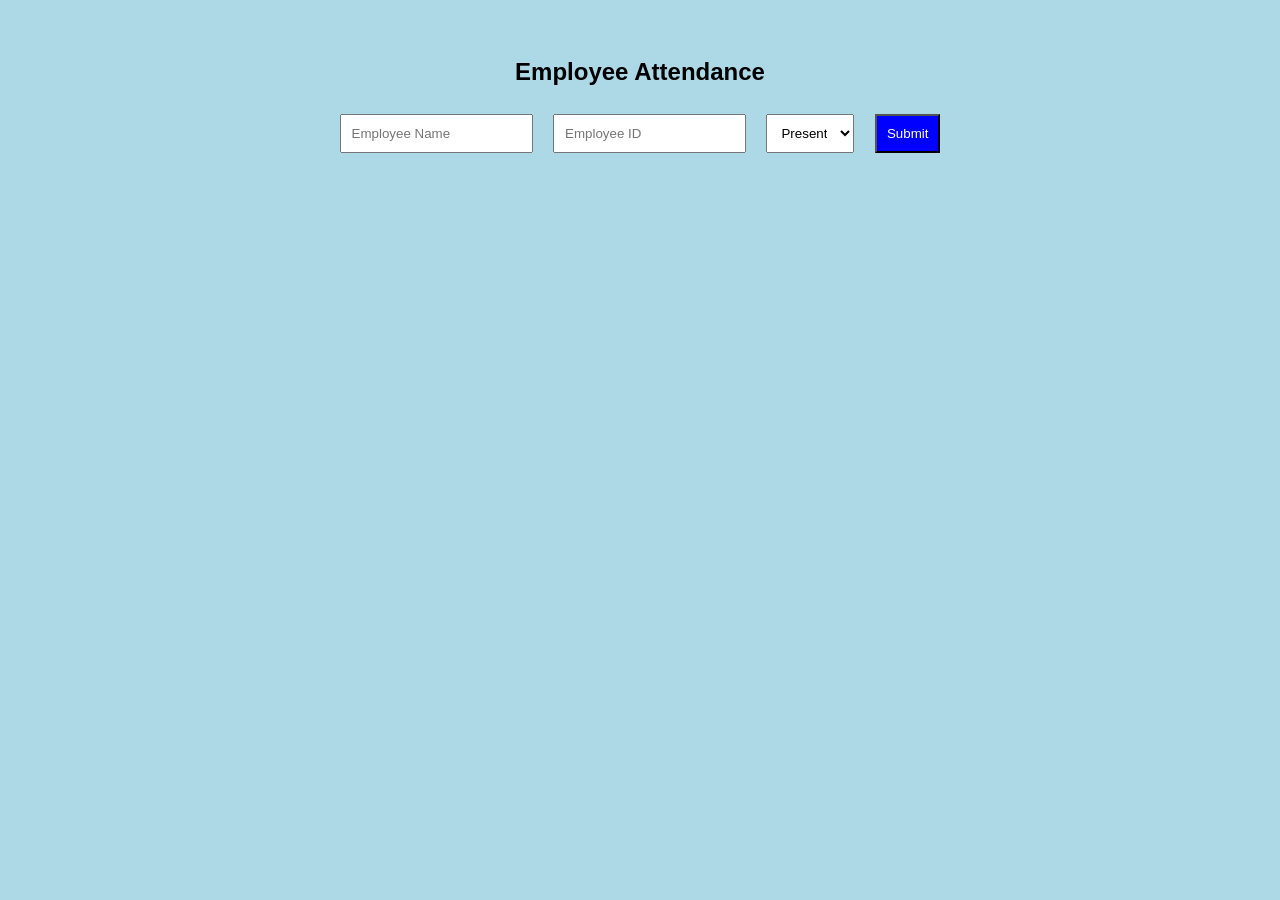
<file: Attendace/index.html>
<!DOCTYPE html>
<html>
<head>
    <title>Employee Attendance</title>
    <link rel="stylesheet" href="style.css">
</head>
<body>
    <h2>Employee Attendance</h2>

    <input id="name" placeholder="Employee Name">
    <input id="id" placeholder="Employee ID">

    <select id="status">
        <option>Present</option>
        <option>Absent</option>
    </select>

    <button onclick="show()">Submit</button>
    <p id="result"></p>

    <script src="script.js"></script>
</body>
</html>
</file>
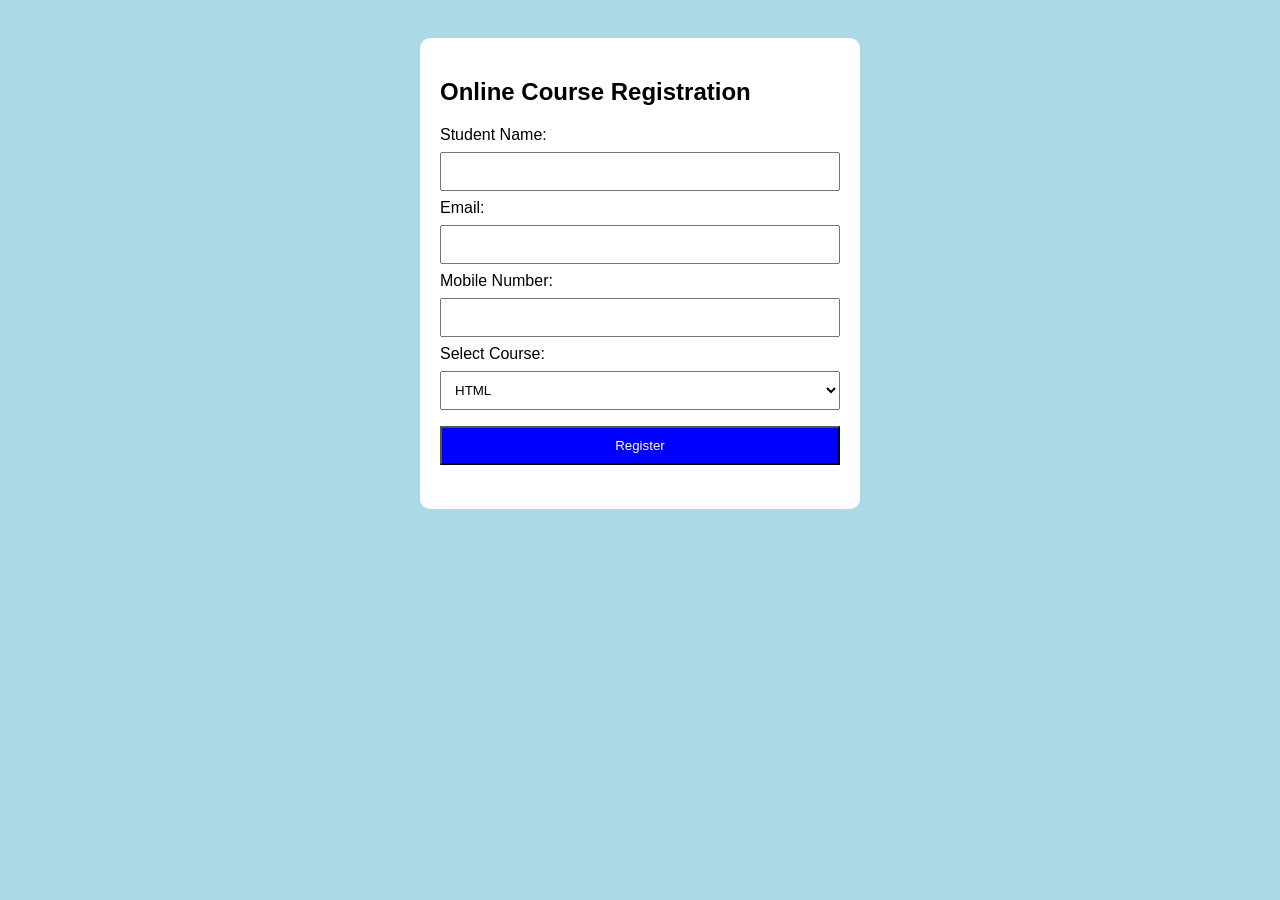
<file: course/index.html>
<!DOCTYPE html>
<html>
<head>
    <title>Course Registration</title>
    <link rel="stylesheet" href="style.css">
</head>

<body>

    <div class="container">

        <h2>Online Course Registration</h2>

        <form id="myForm">

            <label>Student Name:</label>
            <input type="text" id="name" required>

            <label>Email:</label>
            <input type="email" id="email" required>

            <label>Mobile Number:</label>
            <input type="tel" id="mobile" required>

            <label>Select Course:</label>
            <select id="course"  required>
                <option>HTML</option>
                <option>JavaScript</option>
                <option>React</option>
                <option>Node.js</option>
            </select>

            <button type="submit">Register</button>

        </form>

        <p id="result"></p>

    </div>

    <script src="script.js"></script>

</body>
</html>
</file>
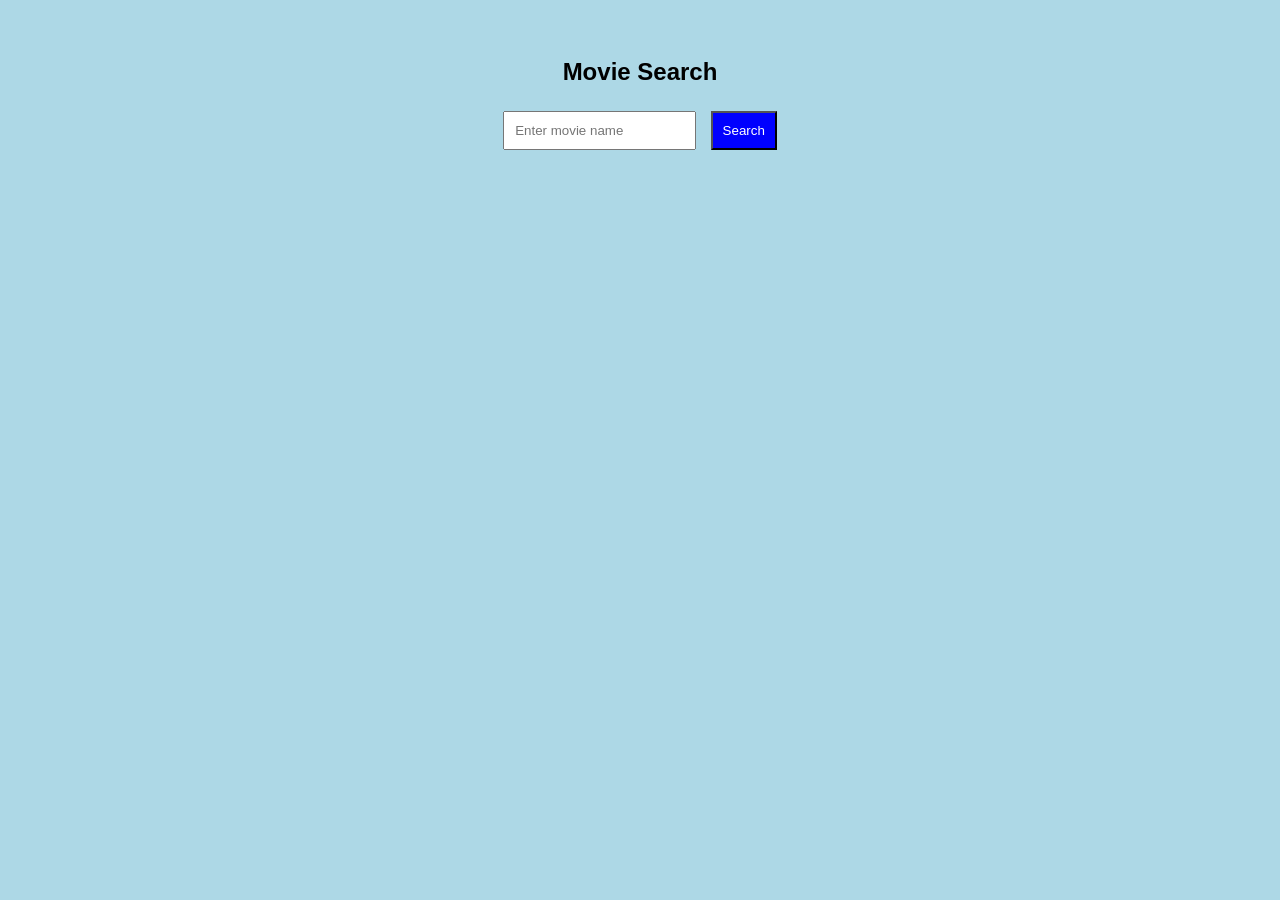
<file: movie api/index.html>
<!DOCTYPE html>
<html>
<head>
    <title>Movie Information</title>
    <link rel="stylesheet" href="style.css">
</head>
<body>
    <h2>Movie Search</h2>

    <input id="movie" placeholder="Enter movie name">
    <button onclick="searchMovie()">Search</button>

    <div id="result"></div>

    <script src="script.js"></script>
</body>
</html>
</file>
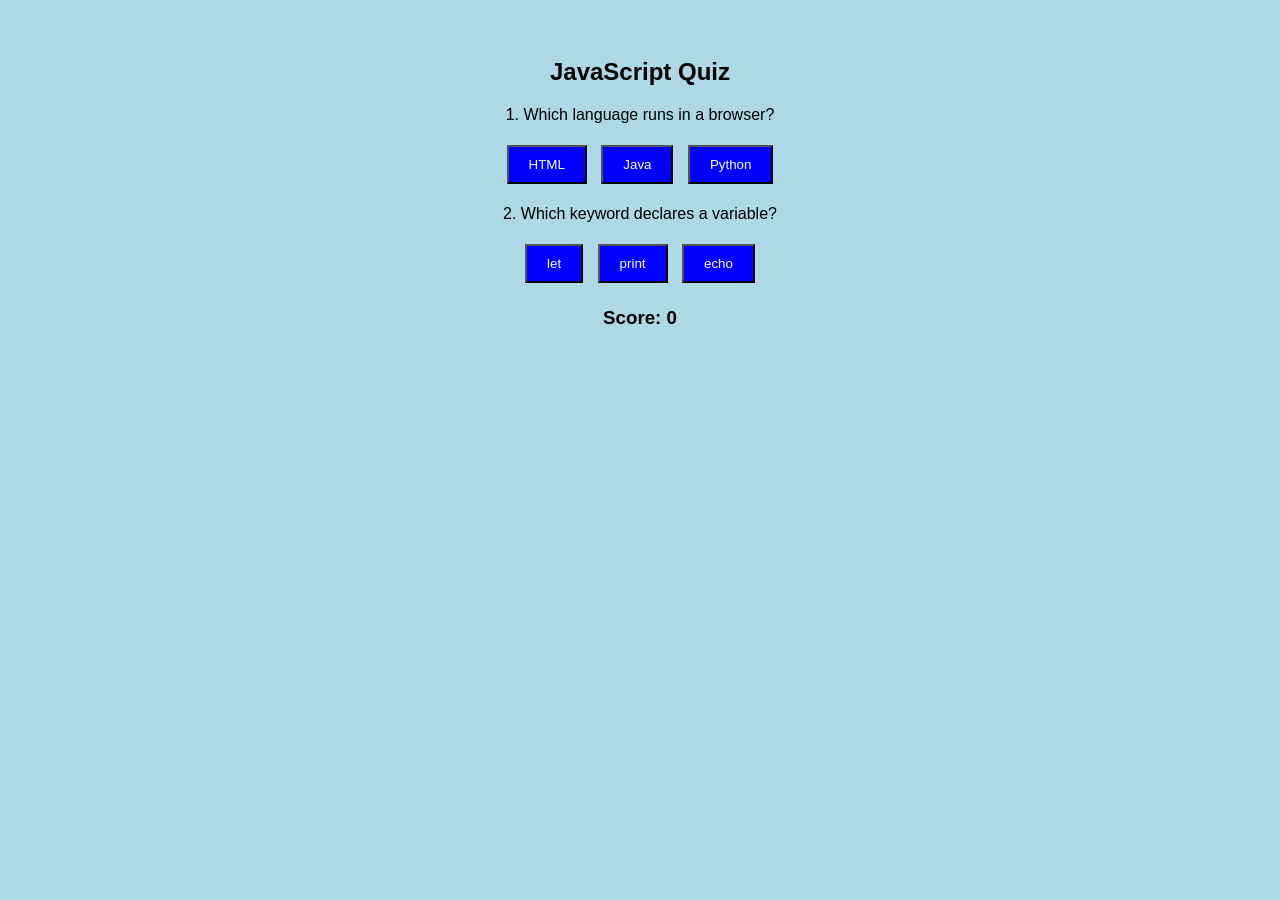
<file: quiz/index.html>
<!DOCTYPE html>
<html>
<head>
    <title>Quiz App</title>
    <link rel="stylesheet" href="style.css">
</head>
<body>
    <h2>JavaScript Quiz</h2>

    <p>1. Which language runs in a browser?</p>
    <button onclick="check('HTML')">HTML</button>
    <button onclick="check('Java')">Java</button>
    <button onclick="check('Python')">Python</button>

    <p>2. Which keyword declares a variable?</p>
    <button onclick="check2('let')">let</button>
    <button onclick="check2('print')">print</button>
    <button onclick="check2('echo')">echo</button>

    <h3 id="result">Score: 0</h3>

    <script src="script.js"></script>
</body>
</html>
</file>
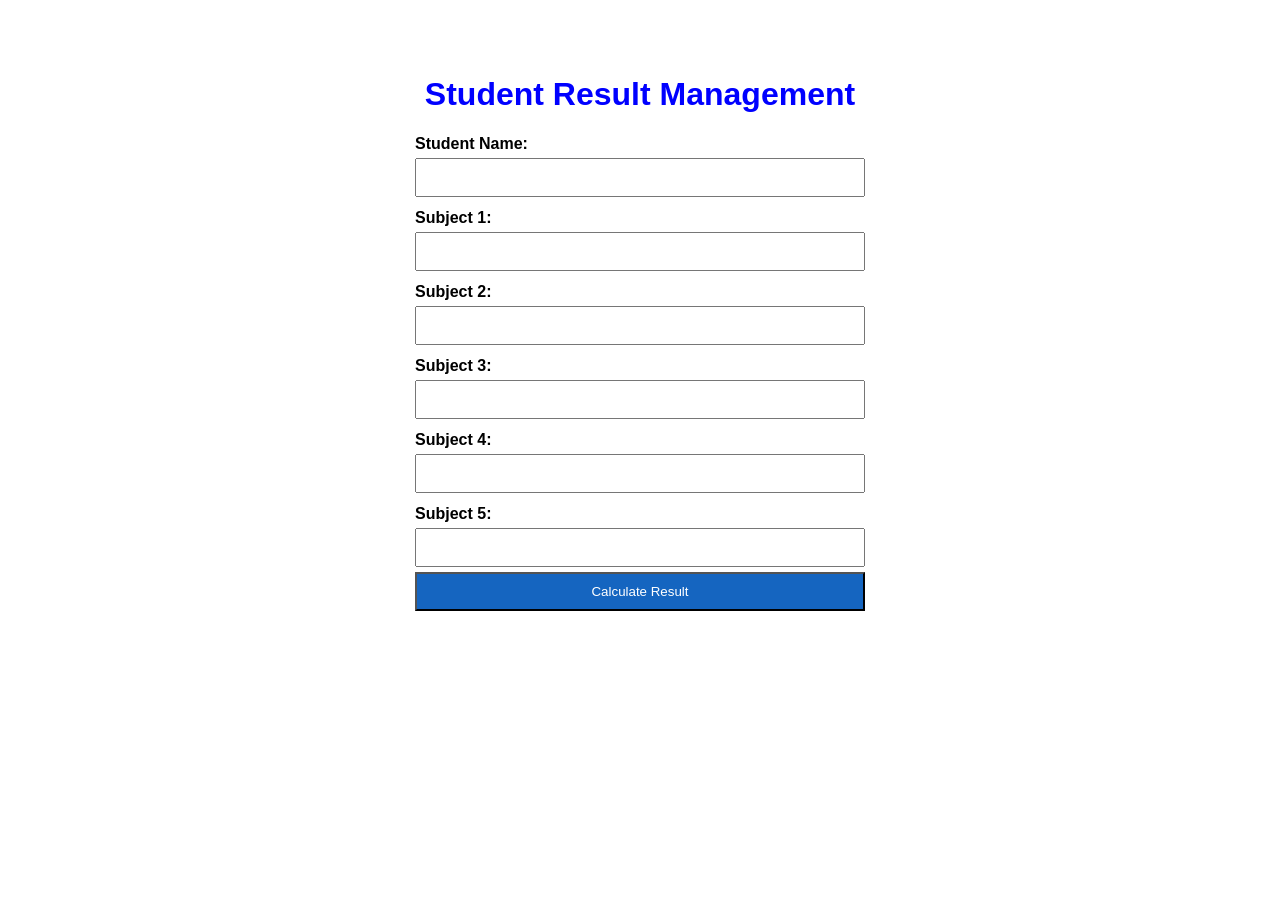
<file: result management/index.html>
<!DOCTYPE html>
<html>
<head>
    <title>Student Result Management</title>
    <link rel="stylesheet" href="style.css">
</head>

<body>

    <div class="container">

        <h1>Student Result Management</h1>

        <form id="resultForm">

            <label>Student Name:</label>
            <input type="text" id="name" required>

            <label>Subject 1:</label>
            <input type="number" id="s1" min="0" max="100" required>

            <label>Subject 2:</label>
            <input type="number" id="s2" min="0" max="100" required>

            <label>Subject 3:</label>
            <input type="number" id="s3" min="0" max="100" required>

            <label>Subject 4:</label>
            <input type="number" id="s4" min="0" max="100" required>

            <label>Subject 5:</label>
            <input type="number" id="s5" min="0" max="100" required>

            <button type="submit">Calculate Result</button>

        </form>

        <div id="result"></div>

    </div>

    <script src="script.js"></script>

</body>
</html>
</file>
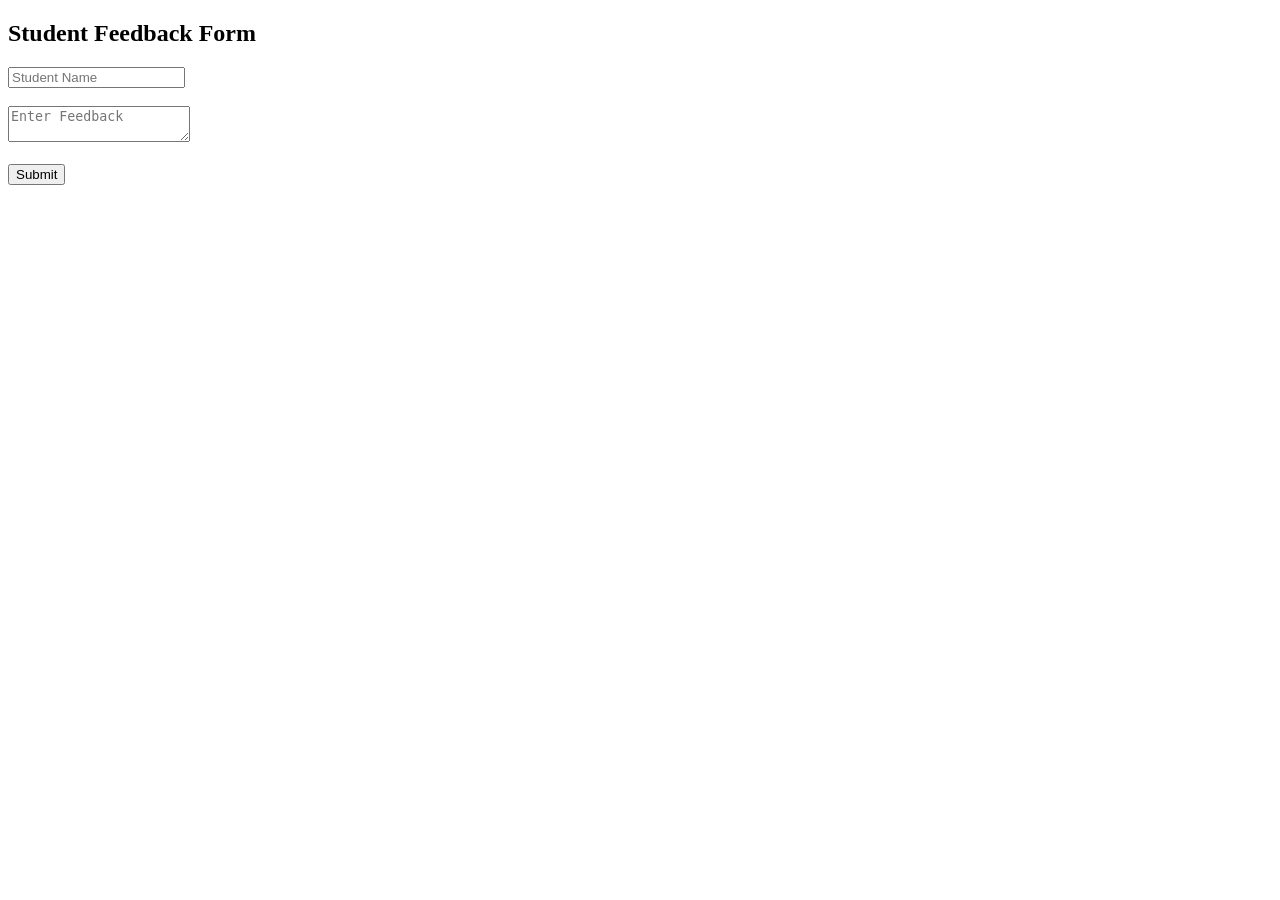
<file: StudentF/index.html>
<!DOCTYPE html>
<html>
<body>
    <h2>Student Feedback Form</h2>

    <form action="/submit" method="POST">
        <input name="name" placeholder="Student Name" required><br><br>
        <textarea name="feedback" placeholder="Enter Feedback" required></textarea><br><br>
        <button>Submit</button>
    </form>
</body>
</html>
</file>
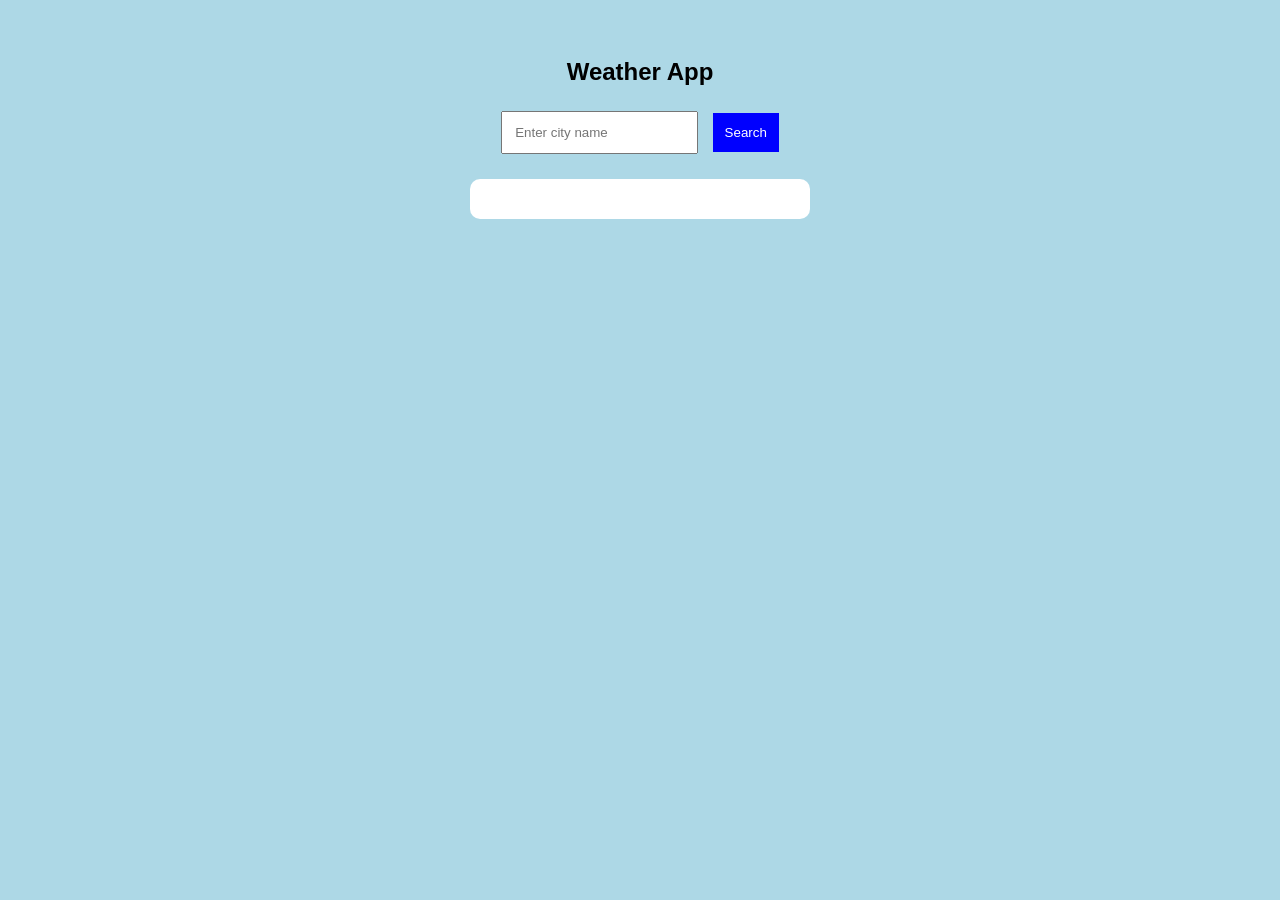
<file: weather/index.html>
<!DOCTYPE html>
<html>
<head>
    <title>Weather App</title>
    <link rel="stylesheet" href="style.css">
</head>
<body>

    <h2>Weather App</h2>

    <input id="city" placeholder="Enter city name">
    <button onclick="getWeather()">Search</button>

    <h2 id="cityName"></h2>
    <div id="result"></div>

    <script src="script.js"></script>
</body>
</html>
</file>
<file: Attendace/style.css>
body {
    font-family: Arial;
    background: lightblue;
    text-align: center;
    padding: 30px;
}

input, select, button {
    padding: 10px;
    margin: 8px;
}

button {
    background: blue;
    color: white;
}
</file>
<file: course/style.css>
body {
    font-family: Arial;
    background-color: lightblue;
    padding: 30px;
}

.container {
    background-color: white;
    padding: 20px;
    max-width: 400px;
    margin: auto;
    border-radius: 10px;
}

input, select, button {
    width: 100%;
    padding: 10px;
    margin: 8px 0;
    box-sizing: border-box;
}

button {
    background-color: blue;
    color: white;
}
</file>
<file: movie api/style.css>
body {
    text-align: center;
    font-family: Arial;
    background: lightblue;
    padding: 30px;
}

input, button {
    padding: 10px;
    margin: 5px;
}

button {
    background: blue;
    color: white;
}
</file>
<file: quiz/style.css>
body {
    font-family: Arial;
    text-align: center;
    background: lightblue;
    padding: 30px;
}

button {
    padding: 10px 20px;
    margin: 5px;
    background: blue;
    color: white;
}
</file>
<file: result management/style.css>
body {
    font-family: Arial, sans-serif;
    background-color: white;
    margin: 0;
    padding: 30px;
}

.container {
    background-color: white;
    max-width: 450px;
    margin: auto;
    padding: 25px;
    border-radius: 12px;
}

h1 {
    text-align: center;
    color: blue;
}

label {
    display: block;
    margin-top: 12px;
    font-weight: bold;
}

input,button {
    width: 100%;
    padding: 10px;
    margin-top: 5px;
    box-sizing: border-box;
}

button{
    background-color: #1565c0;
    color: white;
    
}
</file>
<file: weather/style.css>
body {
    font-family: Arial;
    text-align: center;
    background: lightblue;
    padding: 30px;
}

input, button {
    padding: 12px;
    margin: 5px;
}

button {
    background: blue;
    color: white;
    border: none;
    cursor: pointer;
}

#result {
    background: white;
    padding: 20px;
    margin: 20px auto;
    max-width: 300px;
    border-radius: 10px;
}
</file>
